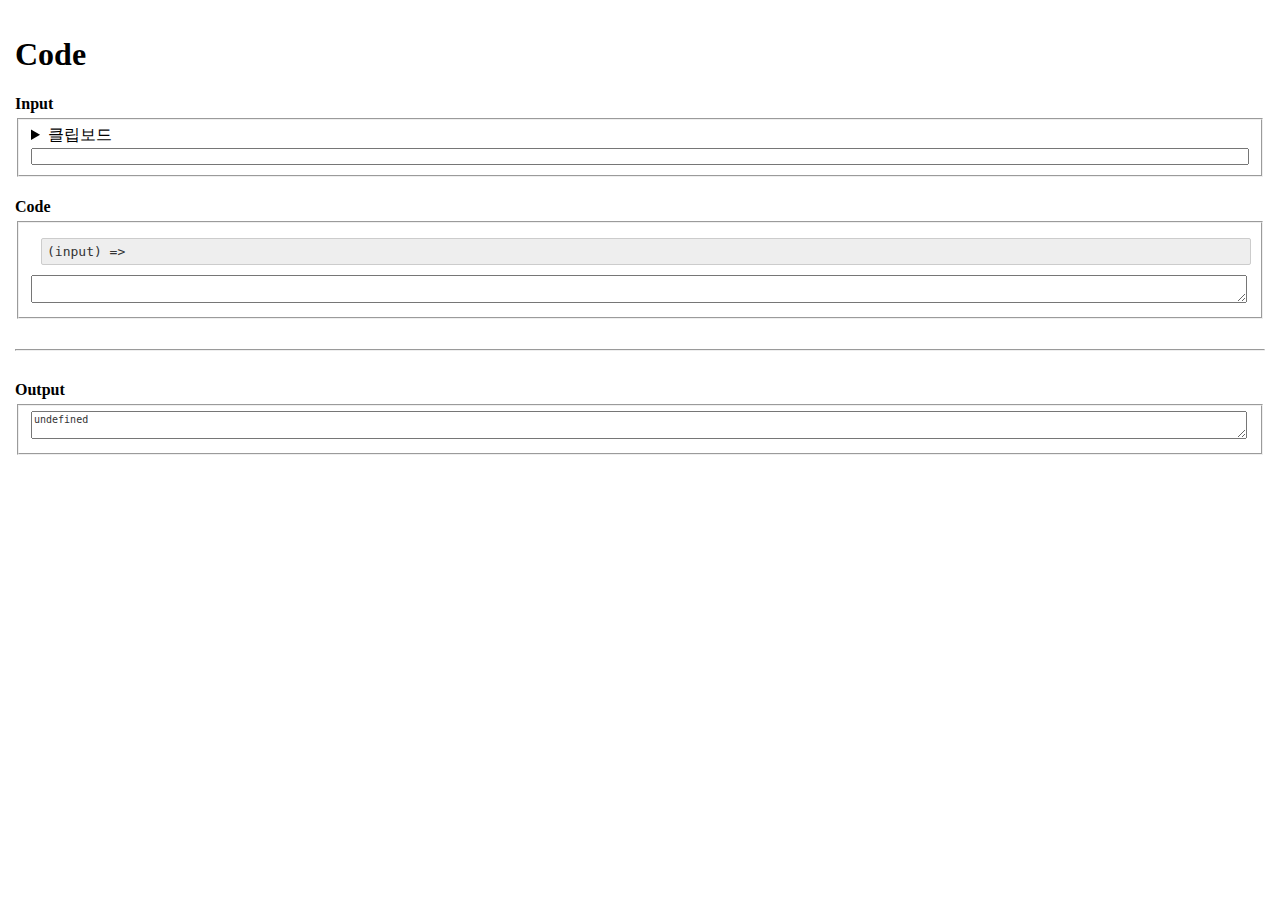
<file: index.html>
<!DOCTYPE html>
<html lang="ko">
<head>
  <meta charset="utf-8">
  <title>Using clipboard</title>
  <!--<meta name="viewport" content="user-scalable=no, initial-scale=1.0, maximum-scale=1.0, minimum-scale=1.0, width=device-width, height=device-height, target-densitydpi=device-dpi">-->
  <meta name="viewport"
        content="user-scalable=no, initial-scale=1.0, maximum-scale=1.0, minimum-scale=1.0, width=device-width, height=device-height">
  <meta name="autocomplete" content="off">
  <meta name="format-detection" content="telephone=no">
  <meta name="apple-mobile-web-app-capable" content="no">

  <script src="script.js"></script>
  <link rel="stylesheet" type="text/css" href="style.css">
</head>
<body>
<!--<form>-->

<main>
  <h1>Code</h1>
<h4>Input</h4>
<fieldset>
  <details name="clipboard-details">
    <summary name="clipboard-summary">클립보드</summary>
    <code class="clipboard-content"></code>
    <div>
      <button name="paste-input-from-clipboard">붙여넣기</button>
    </div>
  </details>
  <input name="input" type="text" value="" />
</fieldset>

<h4>Code</h4>
<fieldset name="">
  <code>(input) => </code>
  <textarea name="code" class="code"></textarea>
</fieldset>
<hr/>

<h4>Output</h4>
<fieldset name="output-fieldset">
  <textarea name="output-textarea" wrap="soft"></textarea>
  <a class="output-anchor" href="" target="_blank"></a>
  <!--
  <div>
    <button name="copy-to-clipboard">Copy to clipboard</button>
  </div>
  -->
</fieldset>
<!--</form>-->
</main>
</body>
</html>
</file>
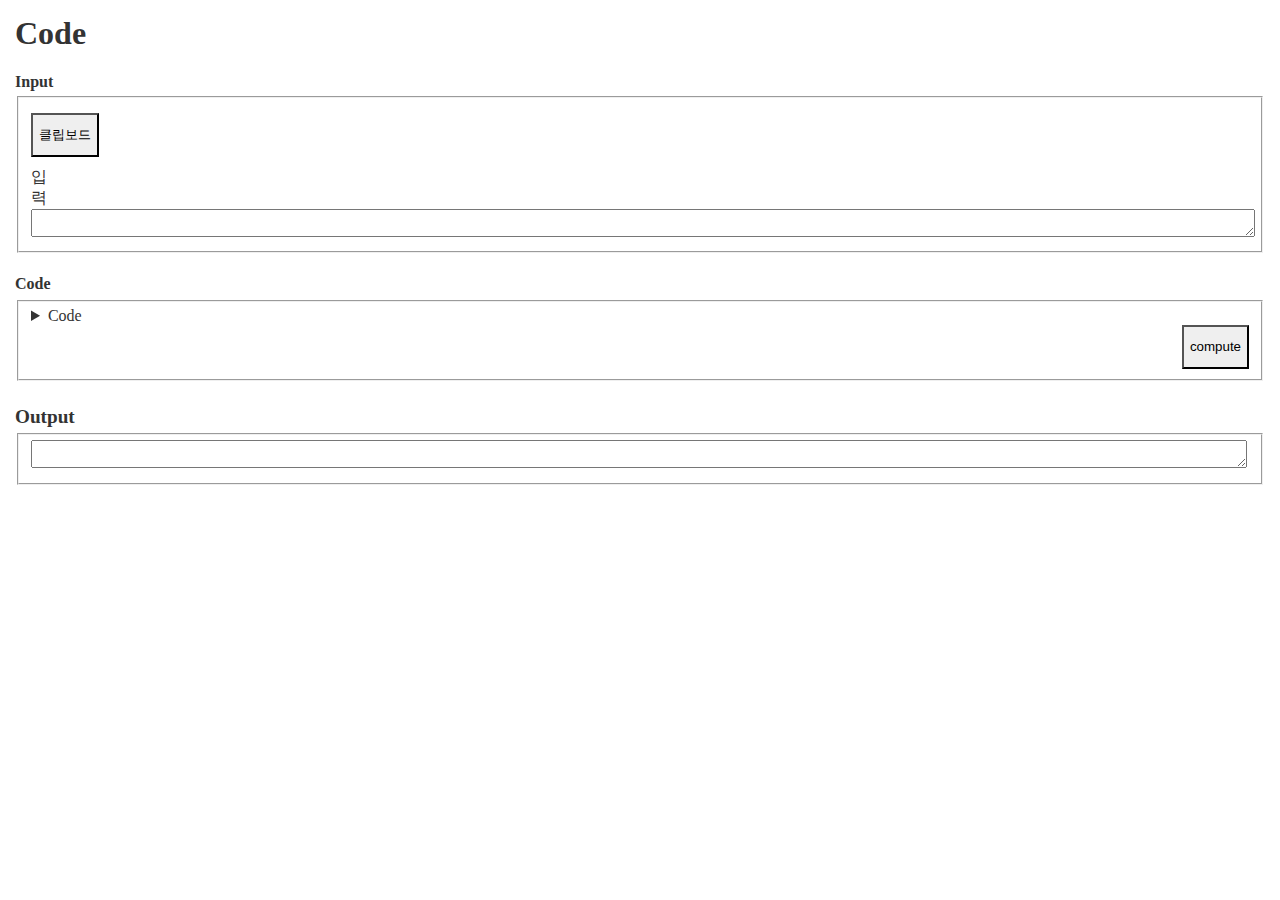
<file: clipboard/index.html>
<!DOCTYPE html>
<html lang="ko">
<head>
  <meta charset="utf-8">
  <title>Using clipboard</title>
  <!--<meta name="viewport" content="user-scalable=no, initial-scale=1.0, maximum-scale=1.0, minimum-scale=1.0, width=device-width, height=device-height, target-densitydpi=device-dpi">-->
  <meta name="viewport"
        content="user-scalable=no, initial-scale=1.0, maximum-scale=1.0, minimum-scale=1.0, width=device-width, height=device-height">
  <meta name="autocomplete" content="off">
  <meta name="format-detection" content="telephone=no">
  <meta name="apple-mobile-web-app-capable" content="no">

  <script src="script.js"></script>
  <link rel="stylesheet" type="text/css" href="style.css">
</head>
<body>
<!--<form>-->

<main>
  <h1>Code</h1>

  <section class="input-section">
    <h4>Input</h4>
    <fieldset>
      <!--
      <details class="clipboard-details">
        <summary class="clipboard-summary">클립보드</summary>
        <pre class="clipboard-content"></pre>
        <div>
        </div>
      </details>
      -->
      <div class="input-row">
        <button name="paste-input-from-clipboard">클립보드</button>
      </div>

      <div class="input-row">
        <label class="input-label" for="user-input">입력</label>
        <textarea type="text" name="user-input" id="user-input"></textarea>
      </div>
    </fieldset>
  </section>

  <section class="code-section">
    <h4>Code</h4>
    <fieldset class="code-fieldset">
      <details>
        <summary>Code</summary>

        <div class="input-row">
          <code class="code-prefix">(input) => </code>
          <textarea name="code" class="code"></textarea>
        </div>
      </details>
      <div class="bottom-buttons">
        <button name="compute">compute</button>
      </div>
    </fieldset>
  </section>

  <!--
  <section class="state-section">
    <h4>State</h4>
    <pre class="state"></pre>
  </section>
  -->

  <section class="output-section">
    <h4>Output</h4>
    <fieldset class="output-fieldset">
      <div class="status">

      </div>
      <textarea name="output-textarea" wrap="soft"></textarea>
      <a class="output-anchor" href="" target="_blank"></a>
      <!--
      <div>
        <button name="copy-to-clipboard">Copy to clipboard</button>
      </div>
      -->
    </fieldset>
    <!--</form>-->
  </section>
</main>
</body>
</html>
</file>
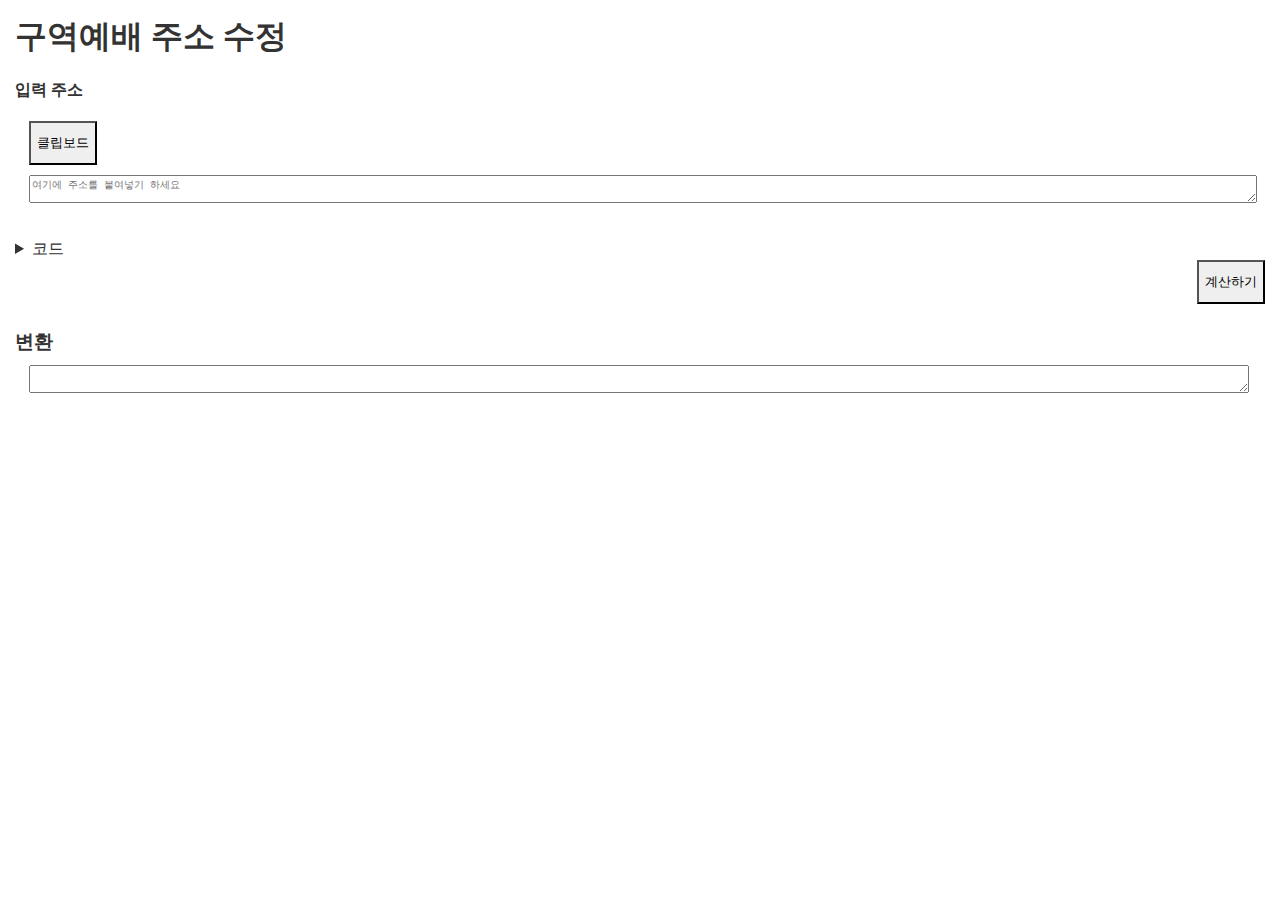
<file: clipboard/cellgroup/index.html>
<!DOCTYPE html>
<html lang="ko">
<head>
  <meta charset="utf-8">
  <title>구역예배 주소 수정</title>
  <!--<meta name="viewport" content="user-scalable=no, initial-scale=1.0, maximum-scale=1.0, minimum-scale=1.0, width=device-width, height=device-height, target-densitydpi=device-dpi">-->
  <meta name="viewport"
        content="user-scalable=no, initial-scale=1.0, maximum-scale=1.0, minimum-scale=1.0, width=device-width, height=device-height">
  <meta name="autocomplete" content="off">
  <meta name="format-detection" content="telephone=no">
  <meta name="apple-mobile-web-app-capable" content="no">

  <link rel="shortcut icon" href="http://lamp.kr/wp-content/uploads/2019/01/34.png" type="image/x-icon" />
  <!-- For iPhone -->
  <link rel="apple-touch-icon-precomposed" href="http://lamp.kr/wp-content/uploads/2019/01/57.png">
  <!-- For iPhone 4 Retina display -->
  <link rel="apple-touch-icon-precomposed" sizes="114x114" href="http://lamp.kr/wp-content/uploads/2019/01/114.png">
  <!-- For iPad -->
  <link rel="apple-touch-icon-precomposed" sizes="72x72" href="http://lamp.kr/wp-content/uploads/2019/01/72.png">
  <!-- For iPad Retina display -->
  <link rel="apple-touch-icon-precomposed" sizes="144x144" href="http://lamp.kr/wp-content/uploads/2019/01/144.png">


  <script src="../script.js"></script>
  <link rel="stylesheet" type="text/css" href="../style.css">
  <link rel="stylesheet" type="text/css" href="./style.css">
</head>
<body>

<main>
  <h1>구역예배 주소 수정</h1>

  <section class="input-section">
    <h4>입력 주소</h4>
    <fieldset>
      <!--
      <details class="clipboard-details">
        <summary class="clipboard-summary">클립보드</summary>
        <pre class="clipboard-content"></pre>
        <div>
        </div>
      </details>
      -->
      <div class="input-row">
        <button name="paste-input-from-clipboard" disabled>클립보드</button>
      </div>

      <div class="input-row">
        <textarea type="text" name="user-input" placeholder="여기에 주소를 붙여넣기 하세요"></textarea>
      </div>
    </fieldset>
  </section>

  <section class="code-section">
    <details>
      <summary>코드</summary>

      <fieldset class="code-fieldset">
        <div class="input-row">
          <code class="code-prefix">(input) => </code>
          <textarea name="code" class="code"></textarea>
        </div>
      </fieldset>
    </details>
    <div class="bottom-buttons">
      <button name="compute">계산하기</button>
    </div>
  </section>

  <!--
  <section class="state-section">
    <h4>State</h4>
    <pre class="state"></pre>
  </section>
  -->

  <section class="output-section">
    <h4>변환</h4>
    <fieldset class="output-fieldset">
      <div class="status"></div>
      <textarea name="output-textarea" wrap="soft"></textarea>
      <div class="output-anchor-row">
        <a class="output-anchor" href="" target="_blank"></a>
        <span class="support-text">&lt;-- 여기를 클릭하세요!</span>
      </div>
      <!--
      <div>
        <button name="copy-to-clipboard">Copy to clipboard</button>
      </div>
      -->
    </fieldset>
  </section>
</main>
</body>
</html>
</file>
<file: style.css>
html, body {
  width: 100%;
  margin: 0;
  padding: 0;
}
main {
  width: 100%;
  padding: 15px;
  box-sizing: border-box;
}
fieldset {
  width: calc(100% - 4px);
  margin: 2px;
  border: 2px groove threedface;
  padding: 5px 12px 10px;
  box-sizing: border-box;
}
fieldset + fieldset {
  margin-top: -4px;
}


h4 {
  margin-block-end: 5px;
}

code {
  display: block;

  margin: 10px;
  padding: 5px;
  box-sizing: border-box;
  border: 1px solid #ccc;
  border-radius: 2px;
  background-color: #eee;
}

input[type="text"] {
  font-size: 10px;
}
textarea {
  width: 100%;
  font-size: 10px;
}
button {
  height: 44px;
}

/*
 */
main > hr {
  margin-top: 30px;
  margin-bottom: 30px;
}

fieldset > code,
fieldset > textarea,
fieldset > input {
  width: calc(100% - 8px);
  /*font-size: 80%;*/
  color: #333;
}

[name="output-fieldset"] a.output-anchor {
  width: 100%;
  white-space: nowrap;
  text-overflow: ellipsis;
  overflow-x: hidden;
}
[name="output-fieldset"] textarea {
  white-space: nowrap;
  overflow: auto;
}
</file>
<file: clipboard/style.css>
html, body {
  width: 100%;
  margin: 0;
  padding: 0;
  color: #333;
}
main {
  width: 100%;
  padding: 15px;
  box-sizing: border-box;
}
fieldset {
  width: calc(100% - 4px);
  margin: 2px 2px 10px 2px;
  border: 2px groove threedface;
  padding: 5px 12px 10px;
  box-sizing: border-box;
}
fieldset + fieldset {
  margin-top: -4px;
}
section {
  width: 100%;
  margin-top: 1.333em;
}
details, summary {
  width: 100%;
}


h1 {
  margin-top: 0;
}
h4 {
  margin: 0;
  margin-block-end: 5px;
}

pre,
code {
  /*margin: 10px;*/
  padding: 5px;
  box-sizing: border-box;
  border: 1px solid #ccc;
  border-radius: 2px;
  background-color: #eee;
  white-space: pre-wrap;
}

input[type="text"] {
  font-size: 10px;
}
textarea {
  width: 100%;
  font-size: 10px;
}
button {
  height: 44px;
  -webkit-appearance:none;
}

/*
 */

fieldset > code,
fieldset > textarea,
fieldset > input {
  width: calc(100% - 8px);
  /*font-size: 80%;*/
  color: #333;
}

.input-row {
  margin-top: 10px;
}

/*
 * input-section
 */

.input-section details {
  margin-bottom: 10px;
}
.input-section fieldset label {
  display: inline-block;
  width: 30px;
}
.input-section fieldset input {
  width: calc(100% - 8px - 40px);
}

/*
 * code-section
 */
.code-section h4 {
  display: inline-block;
}
code.code-prefix {
  display: inline-block;
  width: 100px;
  font-size: 10px;
  text-align: right;
  vertical-align: top;
}
fieldset.code-fieldset textarea[name="code"] {
  width: calc(100% - 8px - 110px);
  vertical-align: top;
  font-size: 10px;
}
.code-section .bottom-buttons {
  text-align: right;
}

/*
 * output-section
 */
.output-section {
  font-size: 120%;
}

.output-section .output-anchor-row a.output-anchor {
  display: inline-block;
  white-space: nowrap;
  text-overflow: ellipsis;
  overflow-x: hidden;
  margin: 5px;
  padding: 10px 0;
  box-sizing: border-box;
  /*border: 1px solid #333;*/
  vertical-align: middle;
}
.output-section .output-anchor-row .support-text {
  font-size: 83%;
  color: #333;
  text-decoration: none;
  visibility: hidden;
  vertical-align: middle;
}
.output-section.is-computed .output-anchor-row .support-text {
  visibility: visible;
}

.output-fieldset textarea {
  white-space: pre-wrap;
  overflow: auto;
}
</file>
<file: clipboard/cellgroup/style.css>
section h4 {
  /*display: none;*/
}

fieldset {
  border: none;
}
</file>
